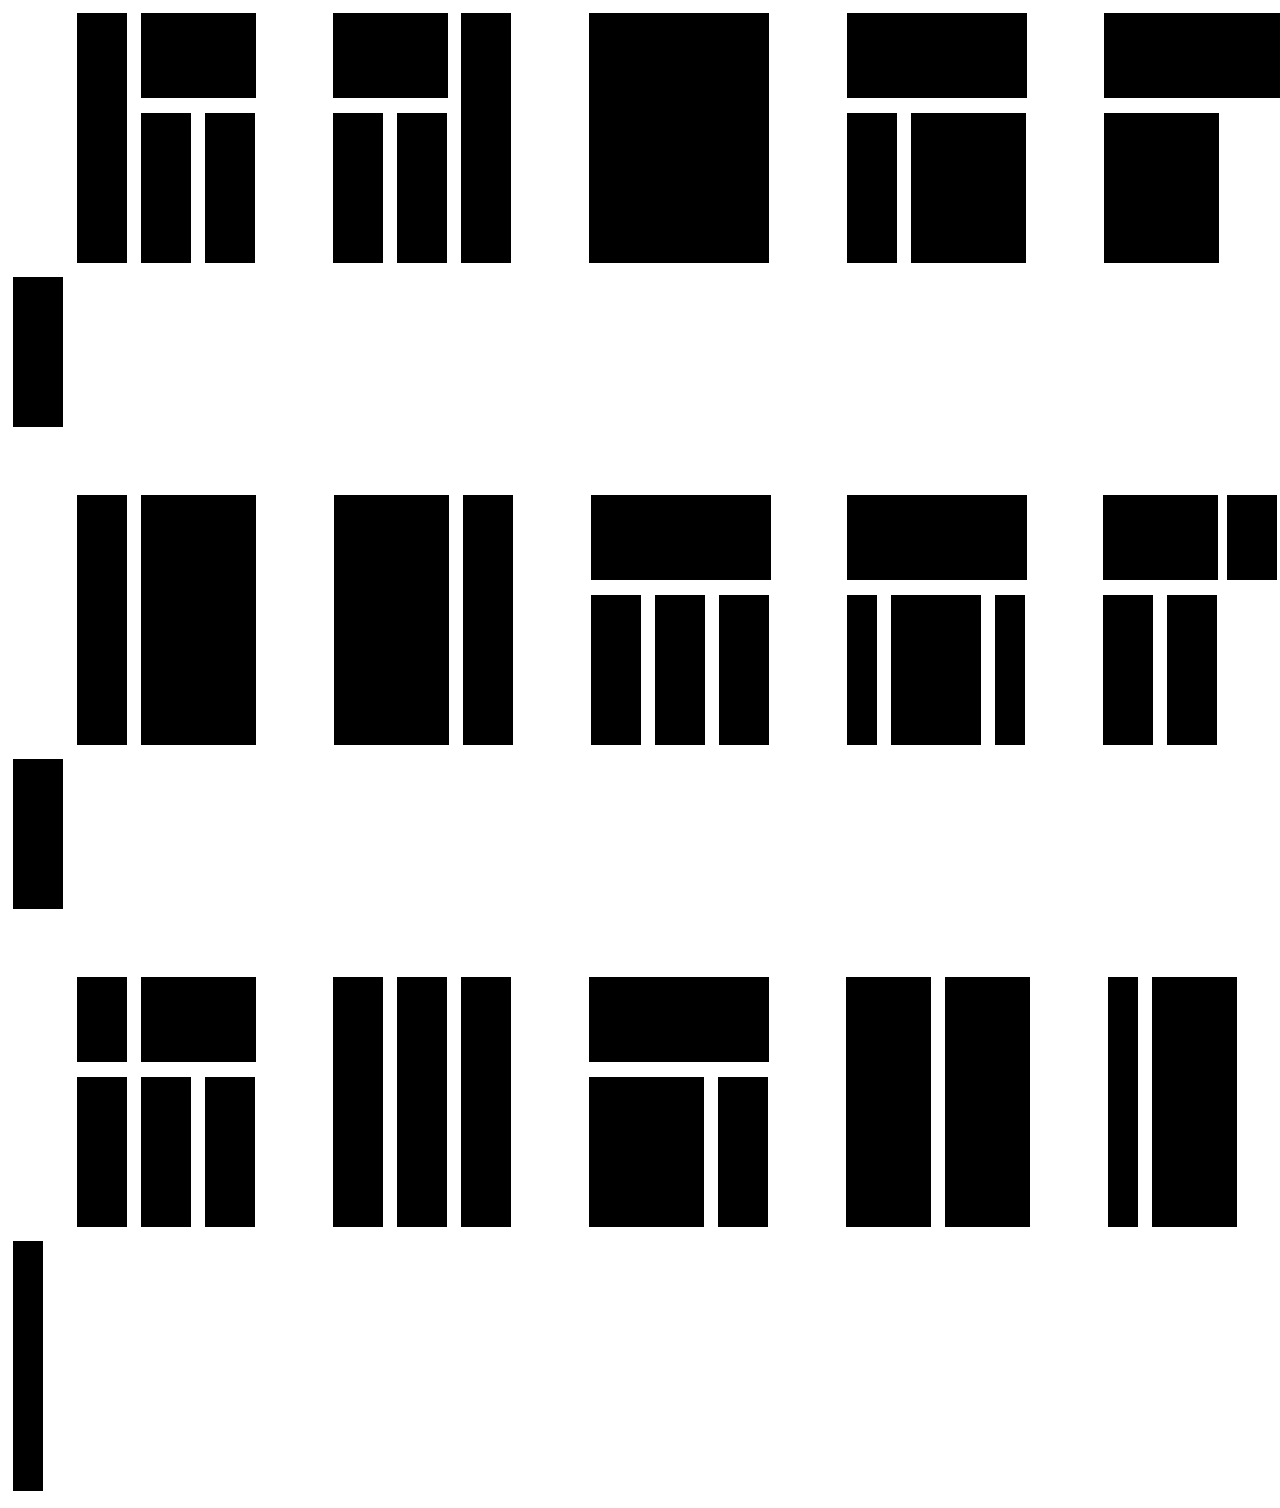
<file: Index.html>
<!DOCTYPE html>
<html lang="en">
<head>
    <meta charset="UTF-8">
    <meta http-equiv="X-UA-Compatible" content="IE=edge">
    <meta name="viewport" content="width=device-width, initial-scale=1.0">
    <title>Document</title>
    <link rel="stylesheet" href="styles.css" />
</head>
<body>
<!--Pic 1-->
<div></div>
 <div class="one"></div>
 <div class="two"></div>
 <div class="three"></div>
 <div class="three"></div>
</body>
</html>
<!--Pic 2-->
<div></div>
<div class="two"></div>
<div class="three"></div>
<div class="three"></div>
<div class="one"></div>
<!--Pic 3-->
<div></div>
<div class="four"></div>
<!--Pic 4-->
<div></div>
<div class="seven"></div>
<div class="three"></div>
<div class="six"></div>
<!--Pic 5-->
<div></div>
<div class="seven"></div>
<div class="six"></div>
<div class="three"></div>
<br></br>
<br></br>
<!--Pic 6-->
<div></div>
<div class="one"></div>
<div class="ten"></div>
<!--Pic 7-->
<div></div>
<div class="ten"></div>
<div class="one"></div>
<!--Pic 8-->
<div></div>
<div class="seven"></div>
<div class="three"></div>
<div class="three"></div>
<div class="three"></div>
<!--Pic 9-->
<div></div>
<div class="seven"></div>
<div class="eleven"></div>
<div class="twelve"></div>
<div class="eleven"></div>
<!--Pic 10-->
<div></div>
<div class="two"></div>
<div class="three"></div>
<div class="three"></div>
<div class="eight"></div>
<div class="three"></div>
<br></br>
<br></br>
<!--Pic 11-->
<div></div>
<div class="eight"></div>
<div class="three"></div>
<div class="two"></div>
<div class="three"></div>
<div class="three"></div>
<!--Pic 12-->
<div></div>
<div class="one"></div>
<div class="one"></div>
<div class="one"></div>
<!--Pic 13-->
<div></div>
<div class="seven"></div>
<div class="six"></div>
<div class="three"></div>
<!--Pic 14-->
<div></div>
<div class="thirteen"></div>
<div class="thirteen"></div>
<!--Pic 15-->
<div></div>
<div class="fourteen"></div>
<div class="thirteen"></div>
<div class="fourteen"></div>
</file>
<file: styles.css>
div{
    width: 50px;
    height:250px;
    margin: 5px;
    display: inline-block;
}
.one {
    background:black;
}
.two {
    background:black;
    height: 85px;
    width: 115px;
    position: absolute;
}
.three {
    background: black;
    height:150px;
}
.four {
    background: black;
    width: 180px;
    height: 250px;
} 
.six { 
    background: black;
    height: 150px;
    width: 115px;
}
.seven {
    background: black;
    height: 85px;
    width: 180px;
    position: absolute;
}
.eight {
    background: black;
    height: 85px;
    width: 50px;
    position: absolute;
    
}
.nine {
    background: black;
    width: 50px;
    height: 70px;   
}
.ten {
    background: black;
    width: 115px;
    height: 250px;
}
.eleven {
    background: black;
    width: 30px;
    height: 150px;
}
.twelve {
    background: black;
    width: 90px;
    height: 150px;
}
.thirteen {
    background: black;
    width: 85px; 
    height: 250px;   
}
.fourteen {
    background: black;
    height: 250px;
    width: 30px;
}
</file>
